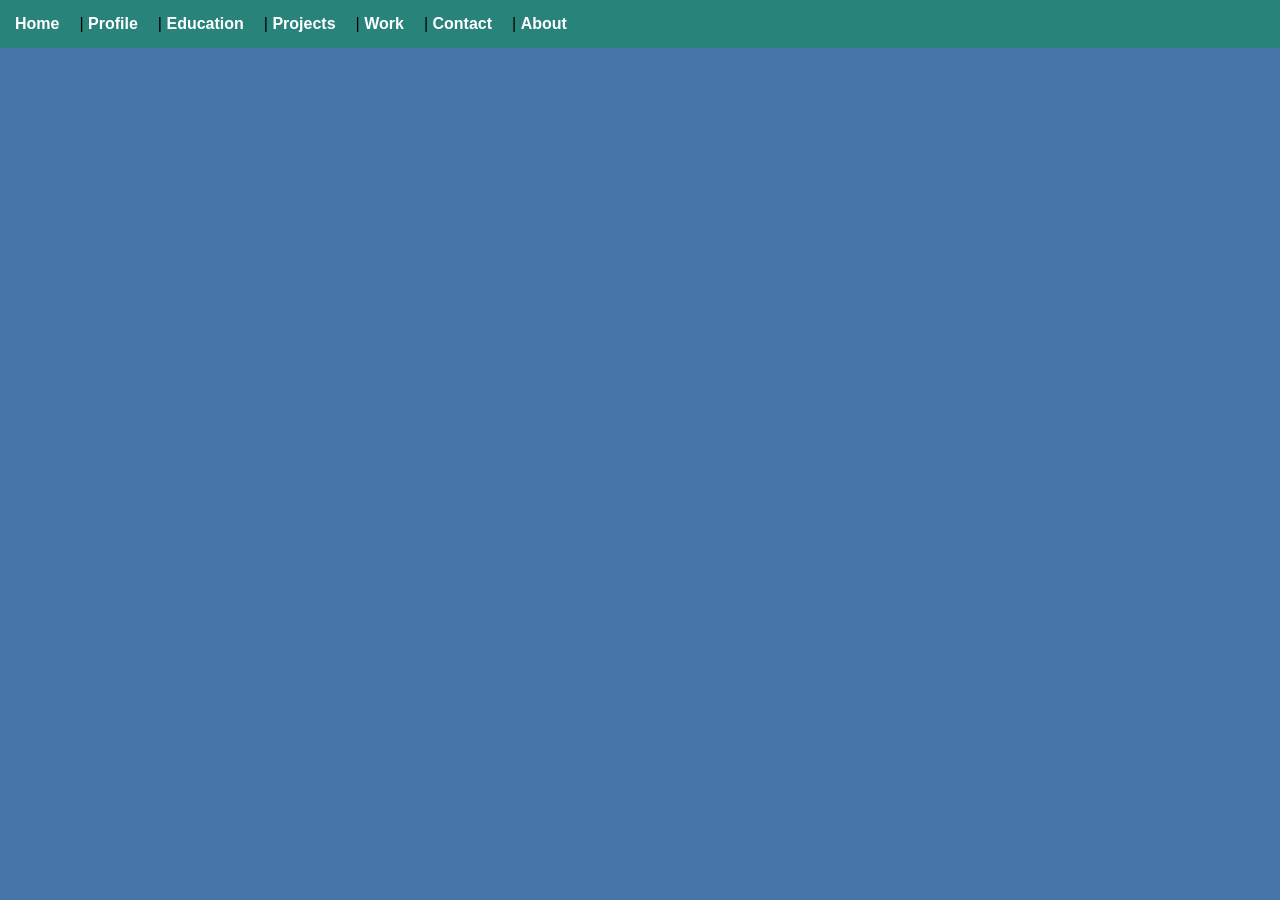
<file: about.html>
<!DOCTYPE html>
<html>

<head>
    <title>
        About
    </title>
    <style>
        /*====PAGE STYLE====*/
        body {
            font-family: Arial;
            background: #4676a9;
            margin: 0;
            padding: 0;
        }
        header {
            text-align: center;
            background-color: #f0f0f0;
            padding: 30px 20px;
        }
        header h1 {
            margin: 0;
            font-size: 2.5em;
            font-weight: normal;
            color: rgba(0, 6, 189, 0.826);
        }
        header h2 {
            margin: 10px 0 0 0;
            font-size: 1.5em;
            font-weight: normal;
            color: #283c83
        }

        /*==== ORIGINAL navigation bar====*/
        .navbar {
            background: #28837b;
            padding: 15px;
            text-align: left;
        }
        .navbar a {
            color: white;
            margin-right: 20px;
            text-decoration: none;
            font-weight: bold;
        }
        .navbar a:hover {
            background-color: bisque;
            padding: 5px 10px;
        }

        /*====MAIN BOX====*/
        .container {
            width: 80%;
            margin: 20px;
            background: white;
            padding: 20px;
            border-radius: 10px;
        }
        .section nav {
            text-decoration: #4d1d70;
            text-align: center;
            margin: 20px 0;
        }

        /*====FORM====*/
        input {
            width: 100%;
            padding: 10px;
            margin: 5px 0 15px;
        }

        /*style div*/
        .link-box {
            padding: 20px;
            color: whitesmoke;
        }

        /*style link*/
        .color-link {
            color: brown;
            font-weight: bold;
        }
       .about-container {
            display: flex;
            align-items: center;
            gap: 20px;
        }
    </style>
</head>
<div class="navbar">
    <a href="index.html">Home</a>|
    <a href="#profile">Profile</a>|
    <a href="#education">Education</a>|
    <a href="#projects">Projects</a>|
    <a href="#work">Work</a>|
    <a href="contact.html" title="Contact us">Contact</a>|
    <a href="about.html">About</a>
</div>
</body>

</html>
</file>
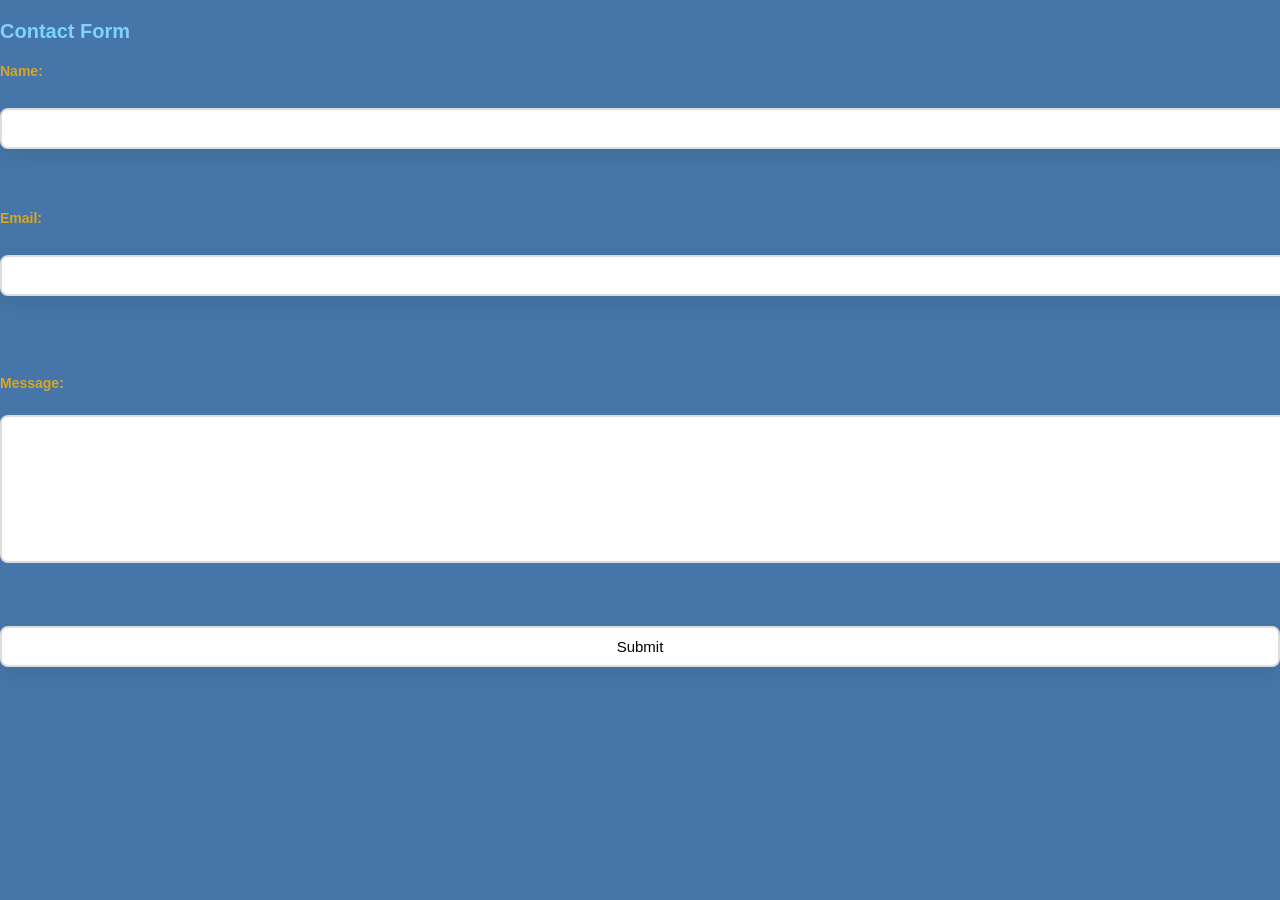
<file: contact.html>
<!DOCTYPE html>
<html>

<head>
    <link rel="stylesheet" href="style.css">
    <title>
        Contact
    </title>
    <style>
        /*====PAGE STYLE====*/
        body {
            font-family: Arial;
            background: #4676a9;
            margin: 0;
            padding: 0;
        }

        header {
            text-align: center;
            background-color: #f0f0f0;
            padding: 30px 20px;
        }

        header h1 {
            margin: 0;
            font-size: 2.5em;
            font-weight: normal;
            color: rgba(0, 6, 189, 0.826);
        }

        header h2 {
            margin: 10px 0 0 0;
            font-size: 1.5em;
            font-weight: normal;
            color: #283c83
        }

        /*==== ORIGINAL navigation bar====*/
        .navbar {
            background: #28837b;
            padding: 15px;
            text-align: left;
        }

        .navbar a {
            color: white;
            margin-right: 20px;
            text-decoration: none;
            font-weight: bold;
        }

        .navbar a:hover {
            background-color: bisque;
            padding: 5px 10px;
        }

        /*====MAIN BOX====*/
        .container {
            width: 80%;
            margin: 20px;
            background: white;
            padding: 20px;
            border-radius: 10px;
        }

        .section nav {
            text-decoration: #4d1d70;
            text-align: center;
            margin: 20px 0;
        }

        /*====FORM====*/
        input {
            width: 100%;
            padding: 10px;
            margin: 5px 0 15px;
        }

        /*style div*/
        .link-box {
            padding: 20px;
            color: whitesmoke;
        }

        /*style link*/
        .color-link {
            color: brown;
            font-weight: bold;
        }

        .about-container {
            display: flex;
            align-items: center;
            gap: 20px;
        }

        .error {
            color: red;
            font-size: 14px;
            background-color: #283c83;
        }

        .success {
            color: green;
            font-size: 16px;
            font-weight: bold;
        }
    </style>
</head>

<section>
    <h3 id="Contact">Contact Form</h3>
    <form id="contactForm" action="#" method="post">
        <label for="name">Name:</label><br>
        <input type="text" id="name" name="name"><br>
        <span id="nameError" class="error"></span><br><br>

        <label for="email">Email:</label><br>
        <input type="email" id="email" name="email"><br><br>
        <span id="emailError" class="error"></span><br><br>


        <label for="message">Message:</label><br>
        <textarea id="message" name="message" rows="4"></textarea><br><br>
        <span id="messageError" class="error"></span><br><br>


        <input type="submit" value="Submit">
    </form>
    <p id="successBox"></p>
</section>
<script src="form.js"></script>
</body>

</html>
</file>
<file: style.css>
html {
    scroll-behavior: smooth;
}

/* fade in animation for home section */
@keyframes fadeInHome {
    from {
        opacity: 0;
        transform: translateY(20PX);
    }

    to {
        opacity: 1;
        transform: translateY(0);
    }
}


/* home */
#home {
    animation: fadeInHome 1.2S ease-out forwards;
}

/* header */
header {
    text-align: center;
    background-color: gray;
    padding: 30px 20px;
}

header h1 {
    margin: 0;
    font-size: 2.5em;
    font-weight: normal;
    color: rgba(189, 0, 54, 0.826);
    margin-top: 100px;
}

header h2 {
    margin: 10px 0 0 0;
    font-size: 1.5em;
    font-weight: normal;
    color: #283c83;
    flex-direction: column;
    align-items: center;
}

/* toggle button */
.theme-btn {
    padding: 4px 10px;
    font-size: 11px;
    border-radius: 20px;
    background: black;
    color: white;
    border: none;
    cursor: pointer;
    width: 30px;
    height: 30px;
}

.theme-btn:hover {
    background: #005fd1;
}

/* style for scrolled state nav */
.navbar.scrolled {
    background: lightgreen;
    box-shadow: 0 2px 10px red;
}

/* Container for navbar + hamburger'' */
.navbar-container {
    background: rgba(10, 25, 47, 0.8);
    backdrop-filter: blur(12px);
    padding: 10px 15px;
    display: flex;
    justify-content: space-between;
    align-items: center;
    position: relative;
}


/* Hamburger (hidden on desktop) */
.hamburger {
    font-size: 20px;
    color: red;
    background: none;
    border: none;
    cursor: pointer;
    display: none;

}

/* Your nav links (desktop view) */
.nav-links {
    display: flex;
    gap: 20px;
    position: static;
}

.nav-link {
    color: white;
    font-size: 18px;
    text-decoration: none;
}

/* MOBILE */
@media (max-width: 768px) {

    .hamburger {
        display: block;
    }

    .nav-links {
        position: absolute;
        top: 60px;
        right: -220px;
        width: 200px;
        padding: 15px;
        background: #222;
        border-radius: 8px;
        flex-direction: column;
        gap: 15px;
        transition: 0.3s;
        display: block;
        padding: 15px;
        z-index: 9999;
    }

    /* Slide open'' */
    .nav-links.open {
        right: 10px;
        /* visible */
    }
}

/*==== ORIGINAL navigation bar====*/
.navbar {
    padding: 20px;
    text-align: left;
    /* display: none; */
    display: flex;
    justify-content: space-between;
    position: relative;
    top: 0;
    padding: 15px;
    border-bottom: 2px solid #ccc;
    gap: 10px;
    width: fit-content;
    margin: 0;
    top: 0;
}

.navbar a {
    color: white;
    margin-right: 0 5px;
    text-decoration: none;
    font-weight: bold;
    transition: color 0.3s ease;
    font-size: 14px;
}

.navbar a:hover {
    background-color: bisque;
    padding: 5px 10px;
    color: blue;
}

/*====MAIN div====*/
.container {
    padding: 10px 0;
    font-size: 16px;
    display: flex;
    gap: 10px;
    background: transparent;

}

.section nav {
    text-decoration: #4d1d70;
    text-align: center;
    margin: 20px 0;
}

/*---body styling---*/
body {
    margin: 0;
    font-family: Arial, sans-serif;
    background: url("images/images.jfif") no-repeat center center fixed;
    background-size: cover;
    color: #222;
}

/* for h1 */
:root {
    --primary-color: #4f46e5;
    /* second color */
    --text-color: #1f2933;
    /* text-color */
    --bg-color: #f9fafb;
}

/*---heading color---*/
h1 {
    color: var(--primary-color);
    font-family: 'Bitcount Grid Double', sans-serif;
    font-weight: 700;
    font-size: 42px;
    margin-bottom: 20px;
    letter-spacing: 2px;
    text-decoration: underline;
    background: linear-gradient(to right, blue, purple);
}
/* add a toggle for #home */
.profile-section {
    background: linear-gradient(to bottom right, #dbeafe, #001f3f);
    color: white;
    transition: 0.3s;
}

.profile-section.dark {
    background: #333;
    color: white;
}

/* h2 and h3 heading */
:root {
    --h2-color: #7dd3fc;
}

h2 {
    color: var(--h2-color);
    font-size: 40px;
}

h3 {
    color: var(--h2-color);
    font-size: 20px;
}

p {
    font-size: 16px;
    line-height: 1.6;
    color: whitesmoke;
    font-weight: bold;
}

/*---heading spacing---*/
h1,
h2,
h3 {
    margin-bottom: 20px;
}

/* profile image */
.profile-img {
    border-radius: 50%;
    object-fit: cover;
    width: 150px;
    height: 150px;
    box-shadow: 0 10px 25px gray;
}

/* section */
#projects {
    color: black;
    font-weight: bolder;
    margin: 0;
    padding: 20px 10px;
}

.section {
    color: darkred;
    font-weight: bolder;
    font-style: oblique;
    padding: 60px 40px;
    font-size: 40px;
}

.section p {
    font-size: 20px;

}

.section h3 {
    font-size: 50px;
}

/* project */
.view-link {
    text-decoration: underline;
    display: inline-block;
    background: teal;
    color: white;
    padding: 10px 18px;
    border-radius: 6px;
    transition: 0.3s;
}

.projects-grid {
    display: grid;
    grid-template-columns: repeat(auto-fit, minmax(250px, 1fr));
    ;
    /*1 coloumn*/
    gap: 20px;
    margin-top: 30px;
}

.project-card {
    background: gainsboro;
    padding: 20px;
    border-radius: 12px;
    box-shadow: 0 4px 10px rgba(0, 0, 0, 0.1);
    transition: 0.3s;
}

.project-card:hover {
    transform: translateY(-5px);
}

.project-card h3 {
    margin-bottom: 10px;
}

.project-card p {
    margin-bottom: 15px;
    color: #555;
}

/* work */
#work {
    padding: 20px 10px;
    /* smaller than 60px+ */
    margin: 0;
}

/* FORM layout*/
input {
    width: 420px;
    padding: 25px;
    margin: 60px auto;
    background: #fff;
    border-radius: 12px;
    box-shadow: 0 10px 25px rgba(0, 0, 0, 0.08);
}

/*form heading */
#contact {
    text-align: center;
    margin-bottom: 20px;
    color: #333;
}

/* form labels */
label {
    display: block;
    margin: 10px 0 6px;
    font-size: 14px;
    font-weight: 600;
    color: goldenrod;
}

/* input + textarea */
input,
textarea {
    width: 100%;
    padding: 12px;

    border: 2px solid #ddd;

    /*custom border*/
    border-radius: 8px;

    font-size: 15px;
    outline: none;

    transition: 0.3s ease;
}

/* focus effect */
input:focus,
textarea:focus {
    border-color: greenyellow;
    /* green focus */
    box-shadow: 0 0 5px blue;
    background-color: silver
}

/* text area size */
textarea {
    min-height: 120px;
    resize: none;
}

/* button */
button {
    width: 100%;
    margin-top: 15px;
    padding: 12px;

    background: #e75c5c;
    color: white;

    border: none;
    border-radius: 10px;

    font-size: 16px;
    cursor: pointer;

    transition: 0.3s ease;
}

/* button hover */
button:hover {
    background: #5848d6;
    transform: translateY(-2px);
}

/*style div*/
.link-box {
    padding: 20px;
    color: whitesmoke;
}

/*style link*/
.color-link {
    color: whitesmoke;
    font-weight: bold;
}

/* for profile text */
.about-container {
    display: flex;
    flex-direction: row;
    align-items: center;
    justify-content: center;
    align-items: center;
    gap: 20px;
    flex-wrap: wrap;
    flex-grow: 1;
    flex-shrink: 1;
    flex-basis: 200px;
    display: inline-block;
}

/* education items */
#education {
    padding-left: 25px;
}

.edu-item {
    font-style: italic;
    font-family: 'Courier New', Courier, monospace;
    color: #005fd1;
}

/* for education itself */
#test {
    color: black;
}

/*---section spacing---*/
.section {
    padding: 60px 40px;
    

}

/* skill list */
ul {
    list-style: none;
    display: inline-block;
    background: gray;
    color: yellow;
    border-radius: 20px;
    padding: 6px 16px;
    margin: 4px;
}

/* welcome */
.special {
    font-size: 40px;
    margin-left: 20px;
    color: blanchedalmond;
}

/* my skills */
.special1 {
    font-weight: bolder;
    color: goldenrod;
    font-size: 30px;
    margin-left: 20px;
    margin-top: 70px;
}

/* skill list */
.skills {
    display: flex;
    flex-wrap: wrap;
    gap: 10px;
    padding: 0;
    list-style: none;
    height: 70px;
    font-size: 20px;
    margin-top: 50px;
}

.skills li {
    background: darkblue;
    display: inline-block;
    border-radius: 20px;
    padding: 6px 16px;
    margin: 4px;
    font-size: 14px;
    cursor: pointer;
}

.skills li:hover {
    background: #2b6bbf;
}



#about {
    margin-bottom: 40px;
    padding: 20px 10px;
    margin: 0;
}

/* cards */
.cards {
    display: grid;
    grid-template-columns: repeat(auto-fit, minmax(250px, 1fr));
    gap: 20px;
}

:root {
    --primary: #6c5ce7;
    --padding: 20px;
    --radius: 10px;
}

.card {
    background-color: var(--primary);
    padding: var(--padding);
    border-radius: var(--radius);
    color: white;
    flex: 1 1 calc(33% -20px);
    text-align: center;
    box-shadow: 0 4px 10px rgba(0, 0, 0, 0.2);
    position: relative;
    transition: all 0.3s ease;
    margin-bottom: 10px;
}

.card img {
    min-width: 100%;
    height: 400px;
    object-fit: cover;
    border-radius: 10px;
    margin-top: 10px;
    transition: transform 0.3s ease;
    cursor: alias;
}

.card img:hover {
    transform: scale(1.05);
}

.card:hover {
    transform: translatey(-6px);
    box-shadow: 0 12px 24px rgba(0, 0, 0, 0.15);
}

.badge {
    position: absolute;
    top: -10px;
    right: -10px;
    background: black;
    color: aliceblue;
    padding: 5px 10px;
    border-radius: 50%;
    font-size: 12px;
    z-index: 10;
}

.cta-btn {
    margin-top: 10px;
    padding: 10px;
    width: 100%;
    border: none;
    background-color: blueviolet;
    color: #f9fafb;
    border-radius: 6px;
    cursor: pointer;
    transition: background-color 0.3sec ease;
}

.cta-btn:hover {
    background: darkblue;
}

/* box */
.box {
    width: 150px;
    height: 150px;
    position: absolute;
    top: 300px;
    left: 50px;
}

.box1 {
    background: blue;
    z-index: 5;
}

.box2 {
    background: green;
    z-index: 10;
    /* higher layer */
    left: 100px;
    /* overlap */
}

/* mobile view for cards */
@media (max-width: 768px) {
    .card {
        grid-template-columns: 1fr;
        /* 1 col on mobile */
    }
}

/* footer */
.para {
    color: black;
}

.footer {
    display: flex;
    justify-content: space-between;
    /*left&right*/
    align-items: center;
    padding-top: 2px;
    padding-bottom: 2px;
    background: #111;
    color: white;
}

/* righht side */
.footer-right a {
    text-decoration: none;
    color: white;
    transition: 0.3s;
    gap: 20px;
    margin: 0 15px;
    text-decoration: underline;

}

.footer-right a:hover {
    color: green;
}

/* hide section by default */
.section {
    display: "";
}

.section.active {
    display: block;
}

/* css animation styles */
/* start hidden */
.reveal {
    opacity: 0;
    transform: translateY(40px);
    transition: all 0.8s ease-out;
}

/* when visible */
.visible {
    opacity: 1;
    transform: none;
}
</file>
